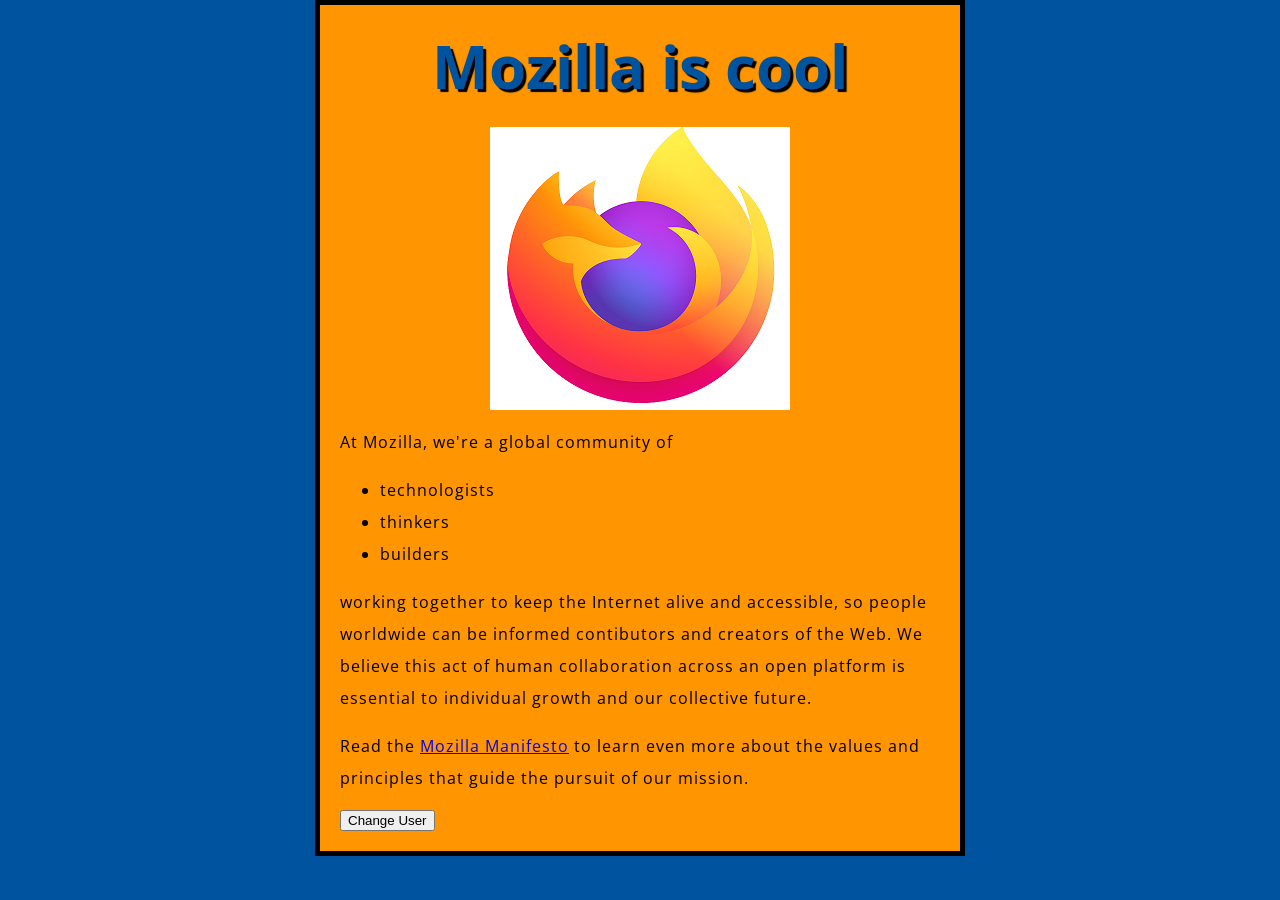
<file: 1-web-projects/1-mdn-exercises/0-test-site/index.html>
<!DOCTYPE html>
<html>
  <head>
    <meta charset="utf-8">
    <title>My test page</title>
    <link href="styles/style.css" rel="stylesheet">
    <link href="https://fonts.googleapis.com/css?family=Open+Sans" rel="stylesheet">
  </head>
  <body>
    
    <h1>Mozilla is cool</h1>
    <img src="images/firefox-logo.png" alt="My test image">
    
    <p>At Mozilla, we're a global community of</p>
    
    <ul>
      <li>technologists</li>
      <li>thinkers</li>
      <li>builders</li>
    </ul>
    
    <p>
       working together to keep the Internet alive and accessible, so people worldwide
       can be informed contibutors and creators of the Web. We believe this act of human
       collaboration across an open platform is essential to individual growth and our
       collective future.
    </p>

    <p>
       Read the <a href="https://www.mozilla.org/en-US/about/manifesto/">Mozilla Manifesto</a> to learn
       even more about the values and principles that guide the pursuit of our mission.
    </p>
    <button>Change User</button>
    <script src="scripts/main.js"></script>
  </body>
</html>
</file>
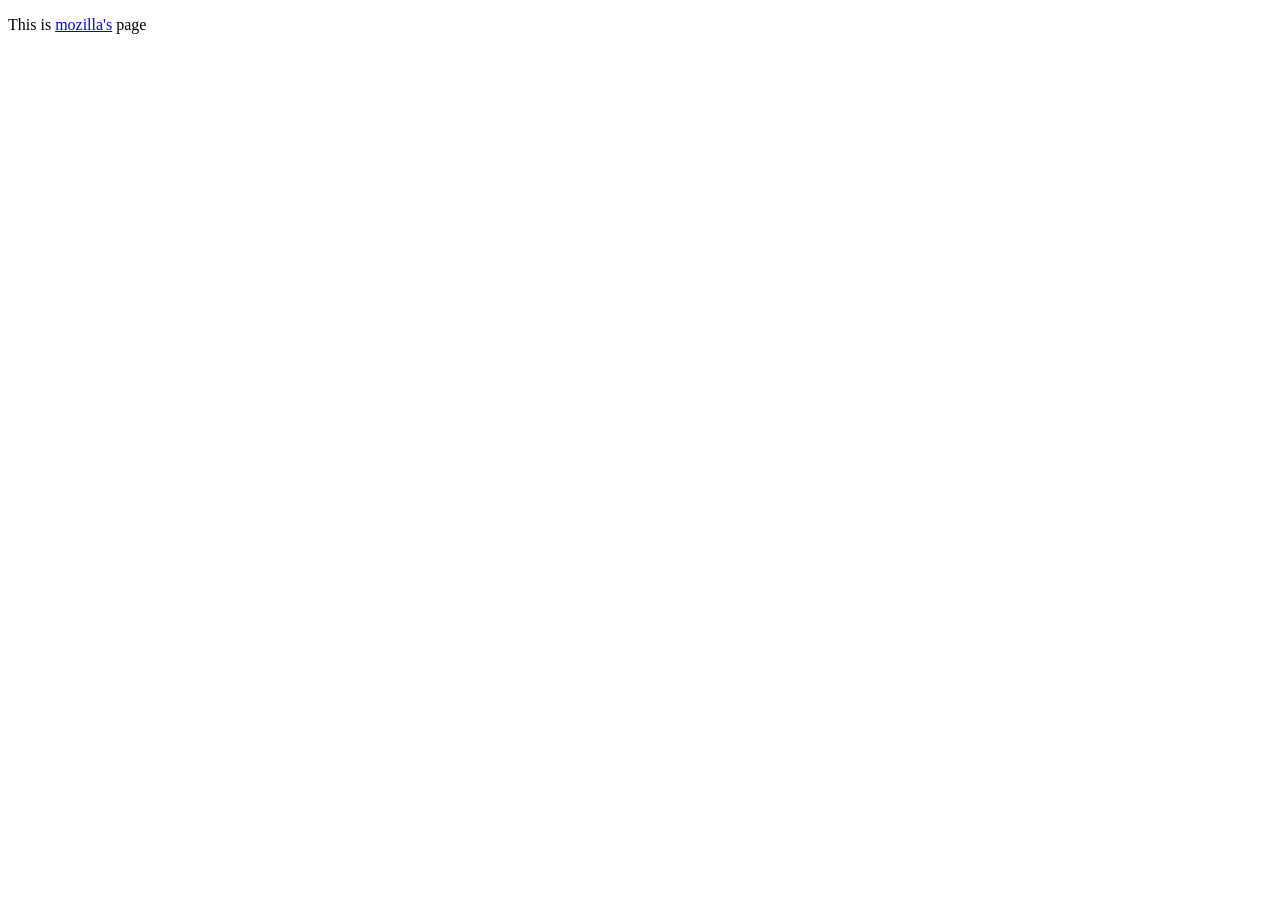
<file: 1-web-projects/1-mdn-exercises/1-html-structuring-the-web/1-introduction-to-html/4-creating-hyperlinks/index.html>
<!DOCTYPE html>
<html lang="en-US">
  <head>
    <meta charset="utf-8">
    <title>My test page</title>
  </head>
  <body>
    <p>This is <a href="https://www.mozilla.org/en-US/" title="Mozzila Homepage">mozilla's</a> page</p>
  </body>
</html>
</file>
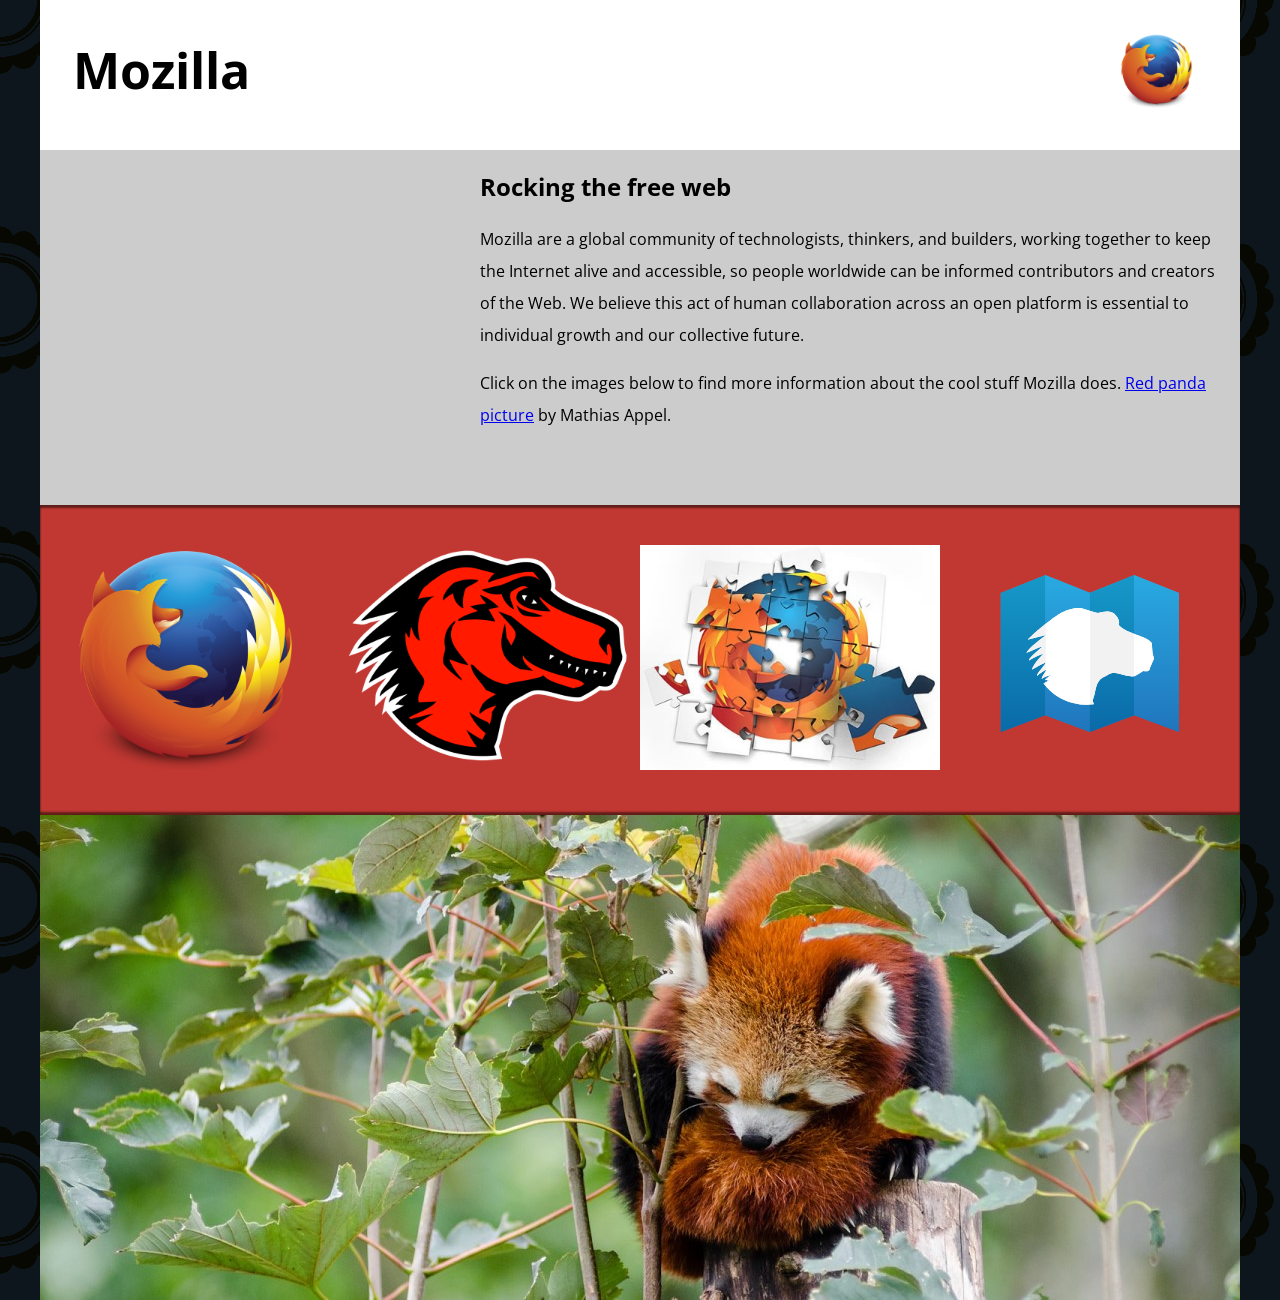
<file: 1-web-projects/1-mdn-exercises/1-html-structuring-the-web/2-multimedia-and-embedding/5-assessment-splash-page/index.html>
<!DOCTYPE html>
<html>
  <head>
    <meta charset="utf-8">
    <meta name="viewport" content="width=device-width">
    <title>Mozilla splash page</title>
    <link href='https://fonts.googleapis.com/css?family=Open+Sans:400,700' rel='stylesheet' type='text/css'>
    <style>
      /* header and body setup */

      html {
        font-family: 'Open Sans', sans-serif;
        background: url(pattern.png);
      }

      body {
        width: 100%;
        max-width: 1200px;
        margin: 0 auto;
        background-color: white;
        position: relative;
      }

      /* Header styling */

      header {
        height: 150px;
      }

      header img {
        width: 100px;
        position: absolute;
        right: 32.5px;
        top: 32.5px;
      }

      h1 {
        font-size: 50px;
        line-height: 140px;
        margin: 0 0 0 32.5px;
      }

      /* main section and video styling */

      main {
        background: #ccc;
      }

      article {
        padding: 20px;
      }

      h2 {
        margin-top: 0;
      }

      p {
        line-height: 2;
      }

      iframe {
        float: left;
        margin: 0 20px 20px 0;
        max-width: 100%;
      }

      /* further info links */

      .further-info {
        clear: left;
        padding: 40px 0;
        background: #c13832;
        box-shadow: inset 0 3px 2px rgba(0,0,0,0.5),
                    inset 0 -3px 2px rgba(0,0,0,0.5);
      }

      .further-info a {
        width: 25%;
        display: block;
        float: left;
      }

      .further-info img {
        max-width: 100%;
      }

      .clearfix {
        clear: both;
      }

      /* Red panda image */

      .red-panda img {
        display: block;
        max-width: 100%;
      }
    </style>
  </head>
  <body>
    <header>
      <h1>Mozilla</h1>
      <!-- insert <img> element, link to the small
          version of the Firefox logo -->
      <img src="originals/firefox_logo-only_RGB120.png">

    </header>

    <main>
      <article>
        <!-- insert iframe from youtube -->
        <iframe width="400" height="315" src="https://www.youtube.com/embed/ojcNcvb1olg" frameborder="0" allow="accelerometer; autoplay; clipboard-write; encrypted-media; gyroscope; picture-in-picture" allowfullscreen></iframe>

        <h2>Rocking the free web</h2>

        <p>Mozilla are a global community of technologists, thinkers, and builders, working together to keep the Internet alive and accessible, so people worldwide can be informed contributors and creators of the Web. We believe this act of human collaboration across an open platform is essential to individual growth and our collective future.</p>

        <p>Click on the images below to find more information about the cool stuff Mozilla does. <a href="https://www.flickr.com/photos/mathiasappel/21675551065/">Red panda picture</a> by Mathias Appel.</p>
      </article>

      <div class="further-info">
        <!-- insert images with srcsets and sizes -->
        <!-- Resolution Switching -->
        <a href="https://www.mozilla.org/en-US/firefox/new/">
          <img srcset="originals/firefox_logo-only_RGB120.png 120w,
                       originals/firefox_logo-only_RGB400.png 400w"
               sizes="(max-width: 500px) 120px,
                      400px"
               src="originals/firefox_logo-only_RGB400.png"
               alt="The Firefox logo">
        </a>
        <a href="https://www.mozilla.org/">
          <img srcset="originals/mozilla-dinosaur-head120.png 120w,
                       originals/mozilla-dinosaur-head400.png 400w"
                sizes="(max=width: 500px) 120px,
                       400px"
                src="originals/mozilla-dinosaur-head400.png"
                alt="The Mozilla dinosaur">
        </a>
        <a href="https://addons.mozilla.org/">
          <img srcset="originals/firefox-addons120.jpg 120w,
                       originals/firefox-addons.jpg 400w"
               sizes="(max=width: 500px) 120px,
                      400px"
               src="originals/firefox-addons.jpg"
               alt="Firefox logo as a puzzle">
        </a>
        <a href="https://developer.mozilla.org/en-US/">
          <img src="originals/mdn.svg"
               alt="Blue and white Mozilla logo"
               width="400">
        </a>
        <div class="clearfix"></div>
      </div>

      <div class="red-panda">
        <!-- insert picture element -->
        <!-- Art Direction -->
        <picture>
          <source media="(max-width: 600px)" srcset="originals/red-panda600-close-up.jpg">
          <source media="(min-width: 601px)" srcset="originals/red-panda1200.jpg">
          <img src="originals/red-panda1200.jpg" alt="A red panda">
        </picture>
      </div>

    </main>
  </body>
</html>
</file>
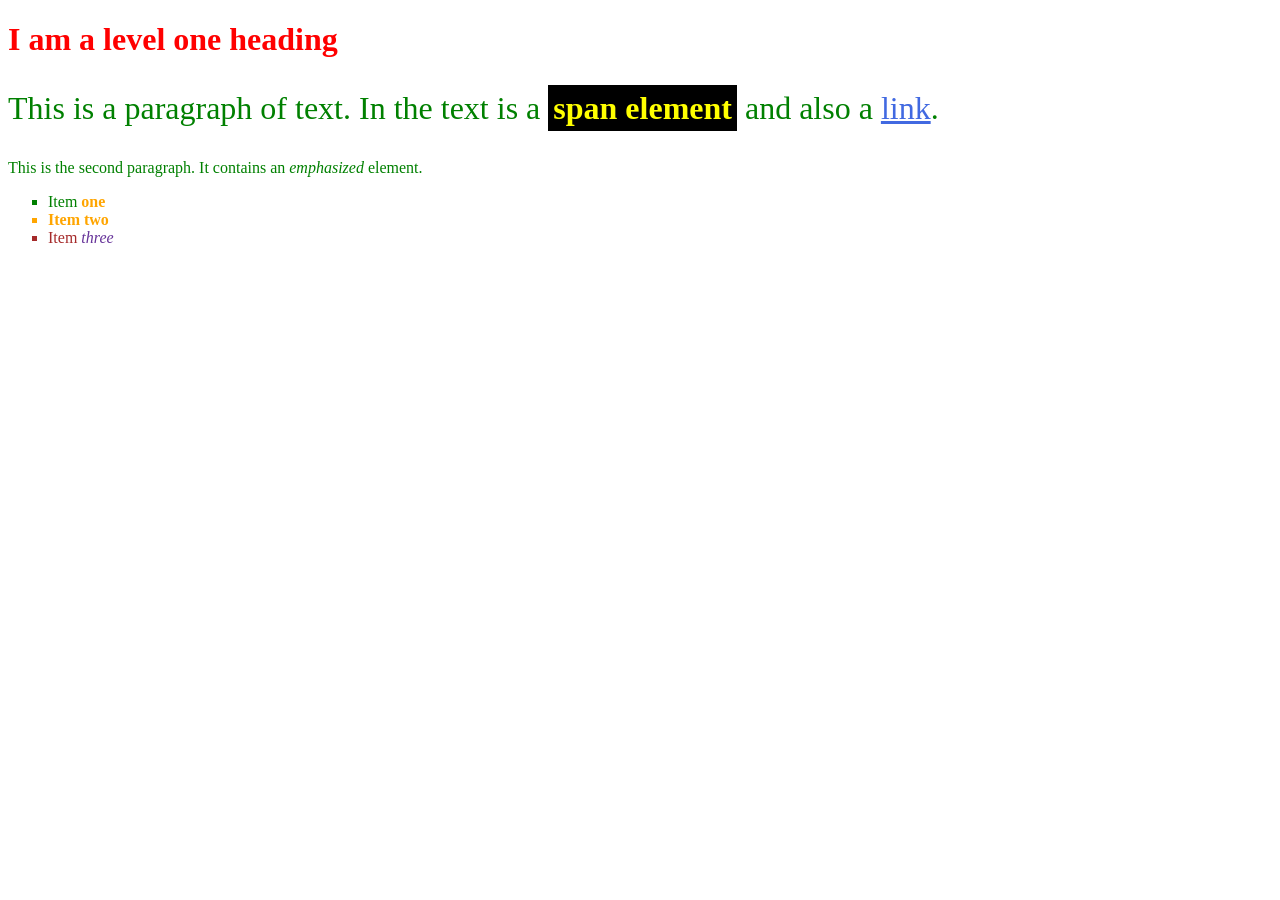
<file: 1-web-projects/1-mdn-exercises/2-css-styling-the-web/1-css-first-steps/1-getting-started-with-css/index.html>
<!doctype html>
<html lang="en">
<head>
    <meta charset="utf-8">
    <title>Getting started with CSS</title>
    <link rel="stylesheet" href="styles.css">
</head>

<body>

    <h1>I am a level one heading</h1>

    <p>This is a paragraph of text. In the text is a <span class="special">span element</span>
and also a <a href="http://example.com">link</a>.</p>

    <p>This is the second paragraph. It contains an <em>emphasized</em> element.</p>

    <ul>
        <li>Item <span class="special">one</span></li>
        <li class="special">Item two</li>
        <li class="different">Item <em>three</em></li>
    </ul>

</body>

</html>
</file>
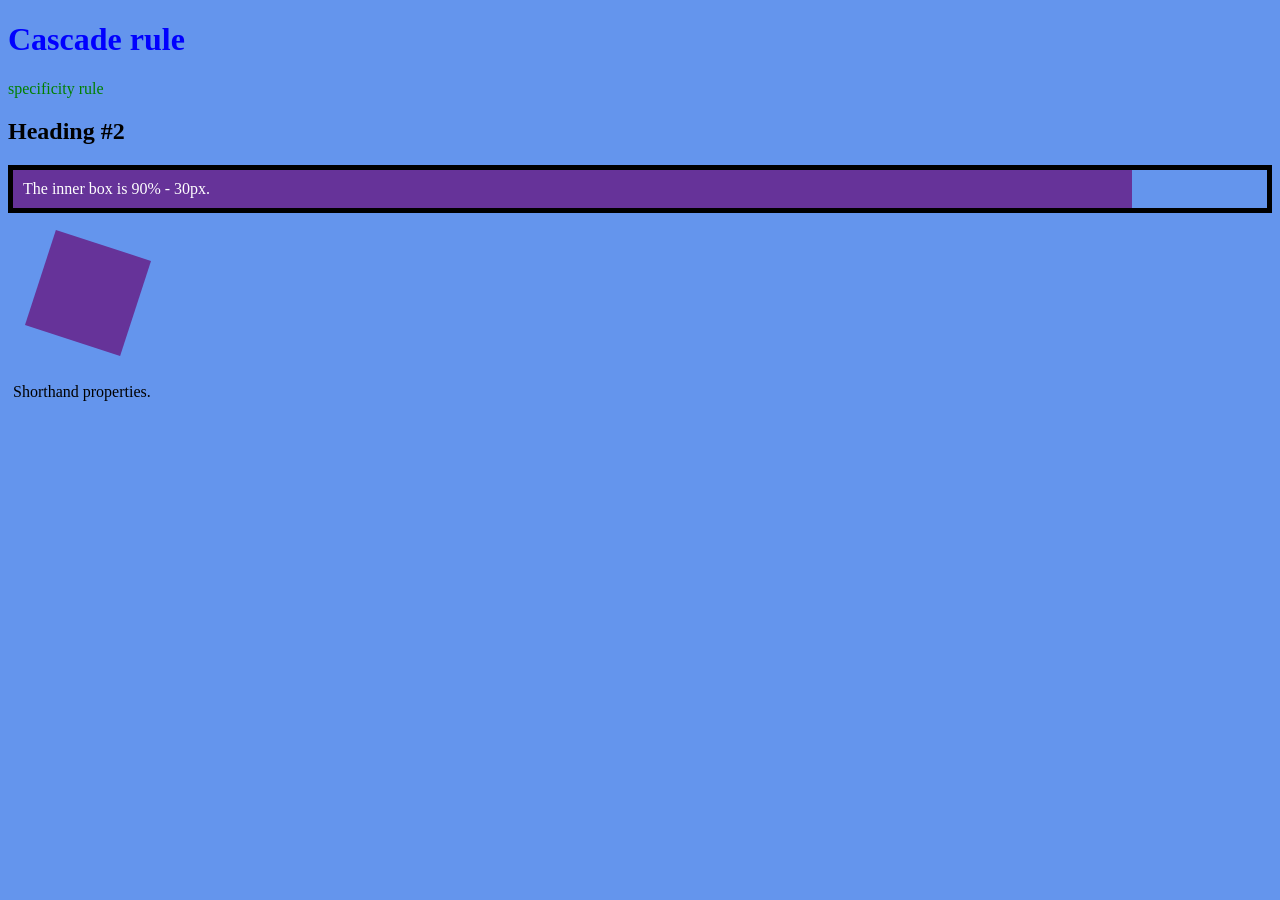
<file: 1-web-projects/1-mdn-exercises/2-css-styling-the-web/1-css-first-steps/2-how-css-is-structured/index.html>
<!DOCTYPE html>
<html lang="en">
  <head>
    <meta charset="utf-8">
    <title>My CSS experiments</title>
    <link rel="stylesheet" href="styles.css">
  </head>
  <body>

    <h1>Cascade rule</h1>

    <p class="special">specificity rule</p>

    <h2>Heading #2</h2>

    <div class="outer"><div class="box">The inner box is 90% - 30px.</div></div>
    <div class="box2"></div>
    <div class="shorthand">Shorthand properties.</div>


  </body>
</html>
</file>
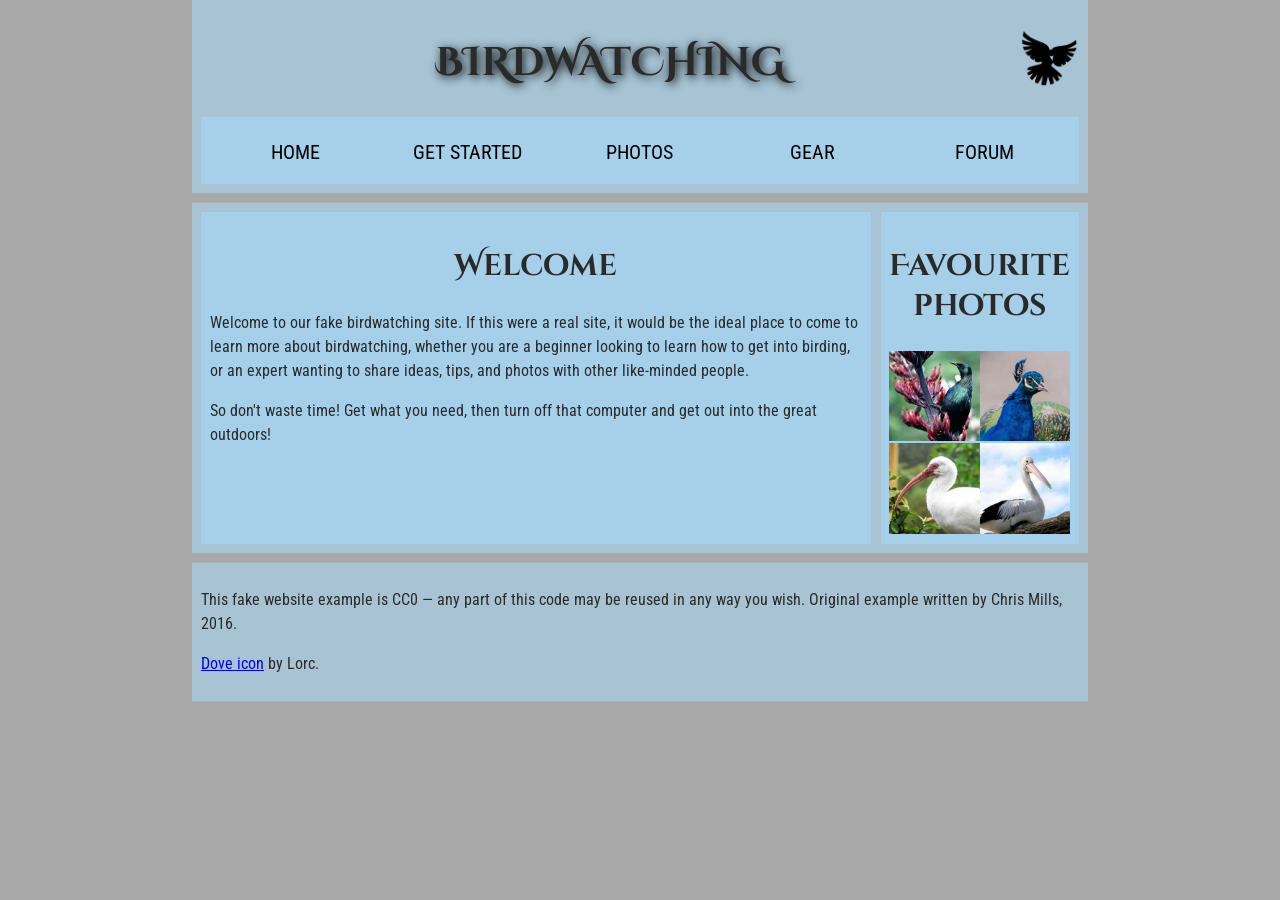
<file: 1-web-projects/1-mdn-exercises/1-html-structuring-the-web/1-introduction-to-html/9-assessment-structuring-a-page-of-content/assets/index.html>
<!DOCTYPE html>
<html lang="en">
  <head>
    <meta charset="utf-8">
    <title>Birdwatching</title>
    <link href="https://fonts.googleapis.com/css?family=Roboto+Condensed:300%7CCinzel+Decorative:700" rel="stylesheet">
    <link rel="stylesheet" href="style.css">

    <!--[if lt IE 9]>
      <script src="https://cdnjs.cloudflare.com/ajax/libs/html5shiv/3.7.3/html5shiv.js"></script>
    <![endif]-->
  </head>

  <body>
      <header>
        <h1>Birdwatching</h1>
        <img src="dove.png" alt="a simple dove logo">

        <nav>
          <ul>
            <li><span>Home</span></li>
            <li><a href="#">Get started</a></li>
            <li><a href="#">Photos</a></li>
            <li><a href="#">Gear</a></li>
            <li><a href="#">Forum</a></li>
          </ul>
        </nav>
      </header>

      <main>
        <article>
          <h2>Welcome</h2>
            
          <p>Welcome to our fake birdwatching site. If this were a real site, it would be the ideal place to come to learn more about birdwatching, whether you are a beginner looking to learn how to get into birding, or an expert wanting to share ideas, tips, and photos with other like-minded people.</p>

          <p>So don't waste time! Get what you need, then turn off that computer and get out into the great outdoors!</p>
        </article>

        <aside>
          <h2>Favourite photos</h2>

          <a href="favorite-1.jpg"><img src="favorite-1_th.jpg" alt="Small black bird, black claws, long black slender beak, links to larger version of the image"></a>
          <a href="favorite-2.jpg"><img src="favorite-2_th.jpg" alt="Top half of a pretty bird with bright blue plumage on neck, light colored beak, blue headdress, links to larger version of the image"></a>
          <a href="favorite-3.jpg"><img src="favorite-3_th.jpg" alt="Top half of a large bird with white plumage, very long curved narrow light colored break, links to larger version of the image"></a>
          <a href="favorite-4.jpg"><img src="favorite-4_th.jpg" alt="Large bird, mostly white plumage with black plumage on back and rear, long straight white beak, links to larger version of the image"></a>
        </aside>
      </main>

      <footer>
        <p>This fake website example is CC0 — any part of this code may be reused in any way you wish. Original example written by Chris Mills, 2016.</p>

        <p><a href="http://game-icons.net/lorc/originals/dove.html">Dove icon</a> by Lorc.</p>
      </footer>

  </body>
</html>
</file>
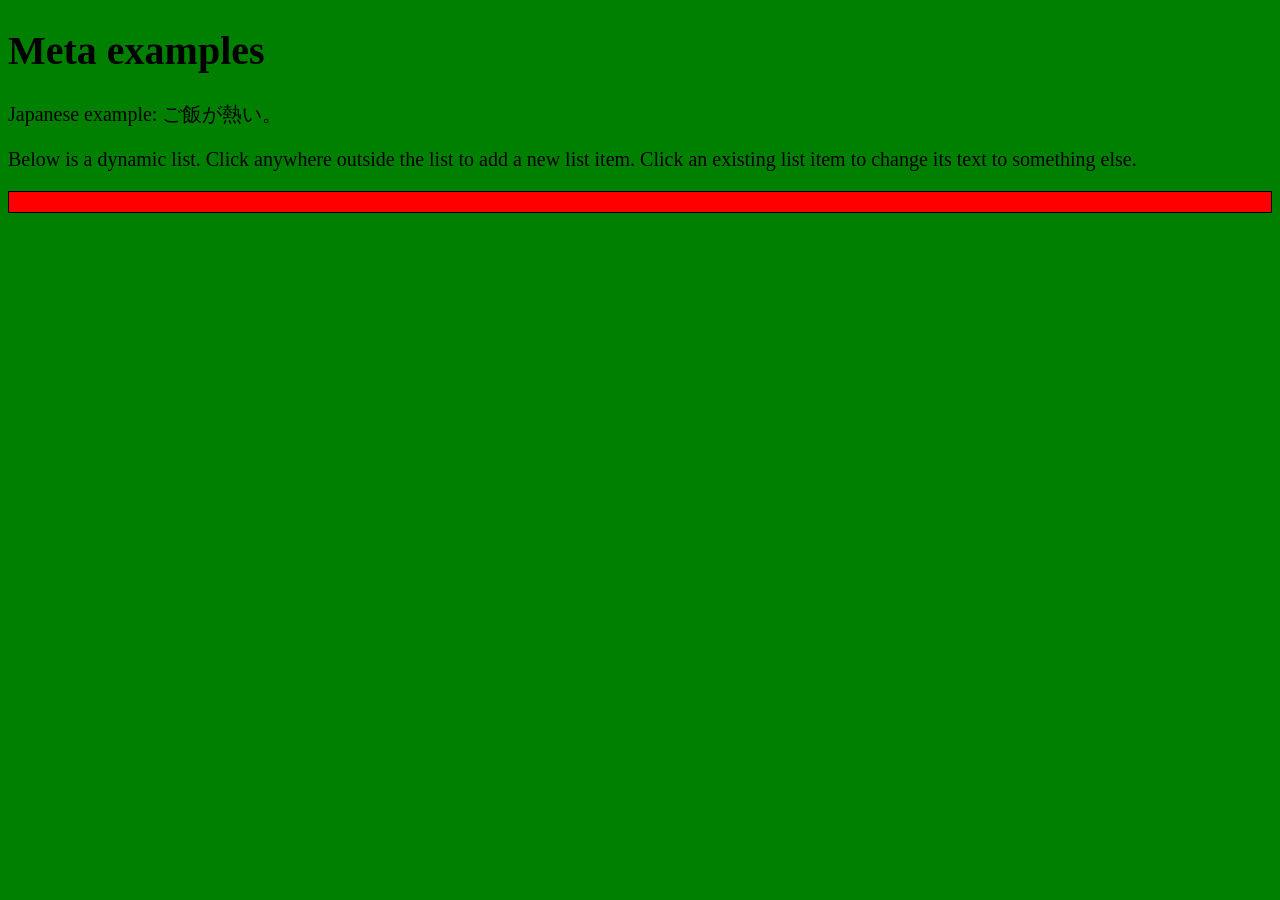
<file: 1-web-projects/1-mdn-exercises/1-html-structuring-the-web/1-introduction-to-html/2-whats-in-the-head/meta-example.html>
<!DOCTYPE html>
<html lang="en-US">
  <head>
    <meta charset="utf-8">
    <title>Meta examples</title>
    
    <meta name="author" content="Chris Mills">
    <meta name="description" content="This is an example page to demonstrate usage of metadata on web pages.">

    <meta property="og:image" content="https://developer.cdn.mozilla.net/static/img/opengraph-logo.dc4e08e2f6af.png">
    <meta property="og:description" content="This is an example page to demonstrate usage of metadata on web pages.">
    <meta property="og:title" content="Metadata; The HTML &lt;head&gt;, on MDN">

    <link rel="Shortcut Icon" href="favicon.ico" type="image/x-icon">
    <link rel="stylesheet" href="style.css">
    <script src="script.js" defer></script>    
  </head>
  <body>
    <h1>Meta examples</h1>

    <p>Japanese example: ご飯が熱い。</p>
  </body>
</html>
</file>
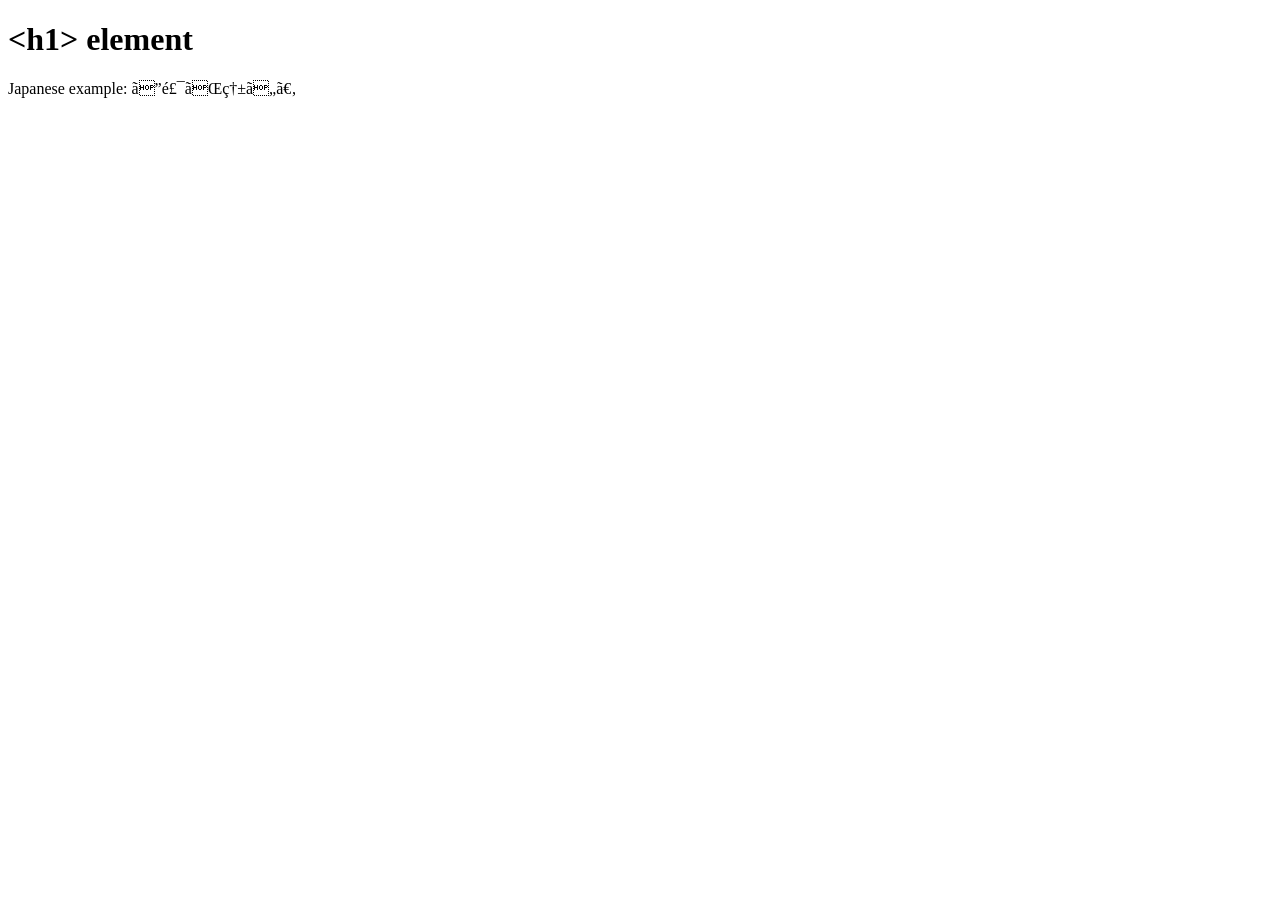
<file: 1-web-projects/1-mdn-exercises/1-html-structuring-the-web/1-introduction-to-html/2-whats-in-the-head/title-example.html>
<!DOCTYPE html>
<html>
  <head>
    <meta charset="ISO-8859-1">
    <title>&lt;title&gt; element</title>
  </head>
  <body>
    <h1>&lt;h1&gt; element</h1>
    <p>Japanese example: ご飯が熱い。</p>
  </body>
</html>
</file>
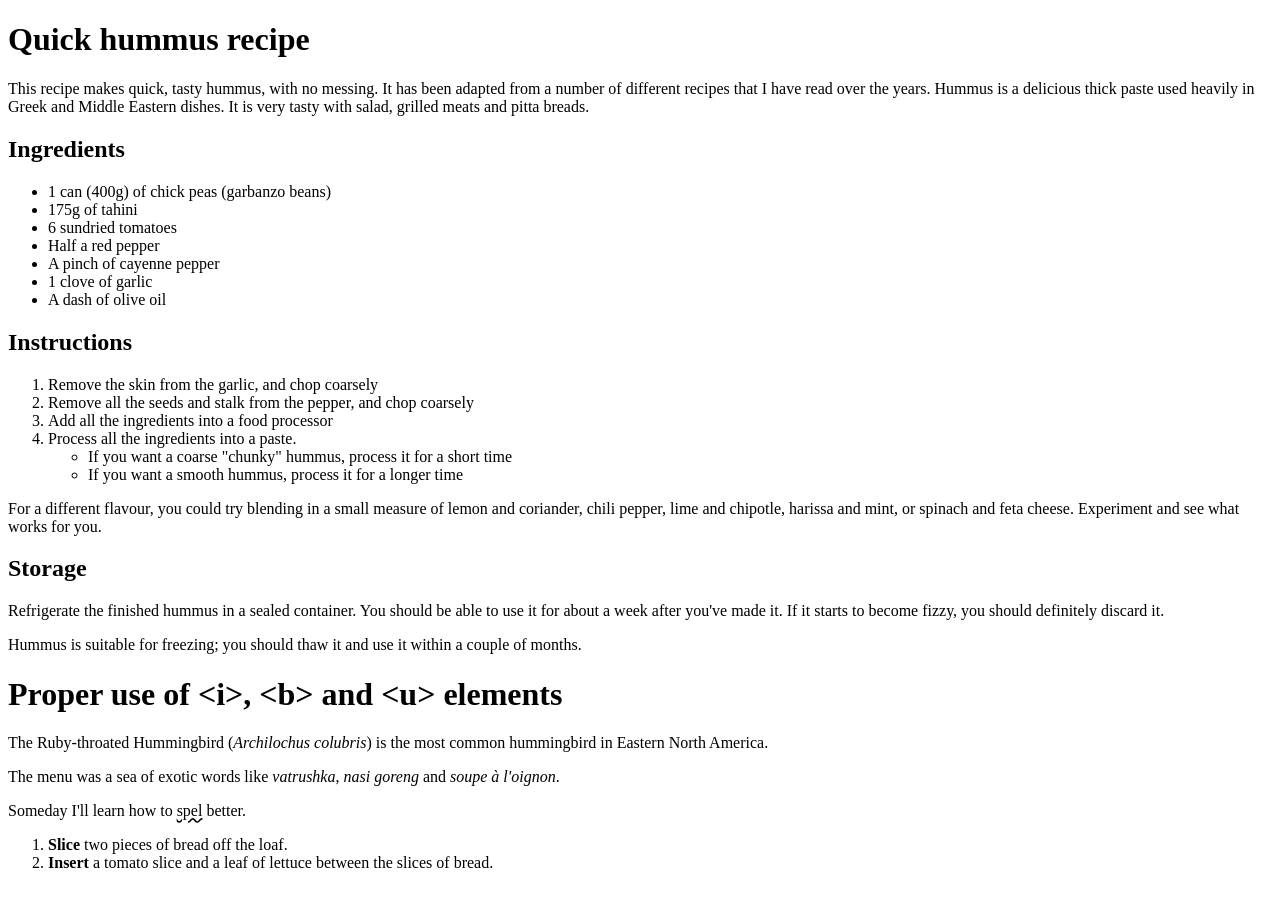
<file: 1-web-projects/1-mdn-exercises/1-html-structuring-the-web/1-introduction-to-html/3-html-text-fundamentals/text-start.html>
<!DOCTYPE html>
<html>
  <head>
    <meta charset="utf-8">
    <title>Quick hummus recipe</title>
  </head>
  <body>
    <h1>Quick hummus recipe</h1>

    <p1>This recipe makes quick, tasty hummus, with no messing. It has been adapted from a number of different recipes that I have read over the years.</p1>

    <p1>Hummus is a delicious thick paste used heavily in Greek and Middle Eastern dishes. It is very tasty with salad, grilled meats and pitta breads.</p1>

    <h2>Ingredients</h2>

    <ul>
      <li>1 can (400g) of chick peas (garbanzo beans)</li>
      <li>175g of tahini</li>
      <li>6 sundried tomatoes</li>
      <li>Half a red pepper</li>
      <li>A pinch of cayenne pepper</li>
      <li>1 clove of garlic</li>
      <li>A dash of olive oil</li>
    </ul>

    <h2>Instructions</h2>

    <ol>
      <li>Remove the skin from the garlic, and chop coarsely</li>
      <li>Remove all the seeds and stalk from the pepper, and chop coarsely</li>
      <li>Add all the ingredients into a food processor</li>
      <li>Process all the ingredients into a paste.
        <ul>
          <li>If you want a coarse "chunky" hummus, process it for a short time</li>
          <li>If you want a smooth hummus, process it for a longer time</li>
        </ul>
      </li>
    </ol>

    <p>For a different flavour, you could try blending in a small measure of lemon and coriander, chili pepper, lime and chipotle, harissa and mint, or spinach and feta cheese. Experiment and see what works for you.</p>

    <h2>Storage</h2>

    <p>Refrigerate the finished hummus in a sealed container. You should be able to use it for about a week after you've made it. If it starts to become fizzy, you should definitely discard it.</p>

    <p>Hummus is suitable for freezing; you should thaw it and use it within a couple of months.</p>


    <h1>Proper use of &lti&gt, &ltb&gt and &ltu&gt elements</h1>

    <!-- scientific names -->
    <p>
      The Ruby-throated Hummingbird (<i>Archilochus colubris</i>)
      is the most common hummingbird in Eastern North America.
    </p>

    <!-- foreign words -->
    <p>
      The menu was a sea of exotic words like <i lang="uk-latn">vatrushka</i>,
      <i lang="id">nasi goreng</i> and <i lang="fr">soupe à l'oignon</i>.
    </p>

    <!-- a known misspelling -->
    <p>
      Someday I'll learn how to <u style="text-decoration-line: underline; text-decoration-style: wavy;">spel</u> better.
    </p>

    <!-- Highlight keywords in a set of instructions -->
    <ol>
      <li>
        <b>Slice</b> two pieces of bread off the loaf.
      </li>
      <li>
        <b>Insert</b> a tomato slice and a leaf of
        lettuce between the slices of bread.
      </li>
    </ol>

  </body>
</html>
</file>
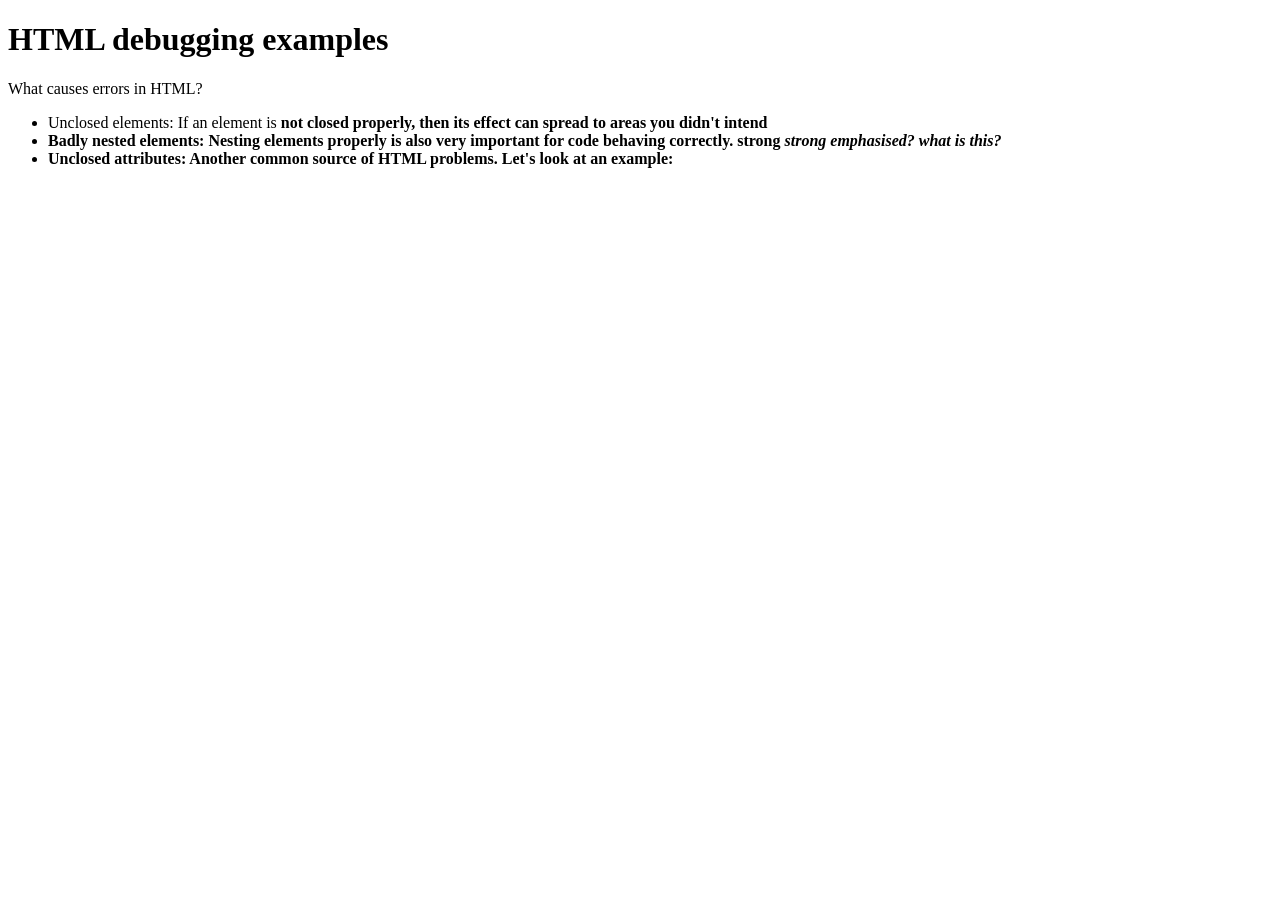
<file: 1-web-projects/1-mdn-exercises/1-html-structuring-the-web/1-introduction-to-html/7-debugging-html/debug-example.html>
<!DOCTYPE html>
<html>
  <head>
    <meta charset="utf-8">

    <title>HTML debugging examples</title>

    <!--[if lt IE 9]>
      <script src="https://cdnjs.cloudflare.com/ajax/libs/html5shiv/3.7.3/html5shiv.js"></script>
    <![endif]-->
  </head>

  <body>
    <h1>HTML debugging examples</h1>

    <p>What causes errors in HTML?

    <ul>
      <li>Unclosed elements: If an element is <strong>not closed properly, then its effect can spread to areas you didn't intend

      <li>Badly nested elements: Nesting elements properly is also very important for code behaving correctly. <strong>strong <em>strong emphasised?</strong> what is this?</em>

      <li>Unclosed attributes: Another common source of HTML problems. Let's look at an example: <a href="https://www.mozilla.org/>link to Mozilla homepage</a>
    </ul>
  </body>
</html>
</file>
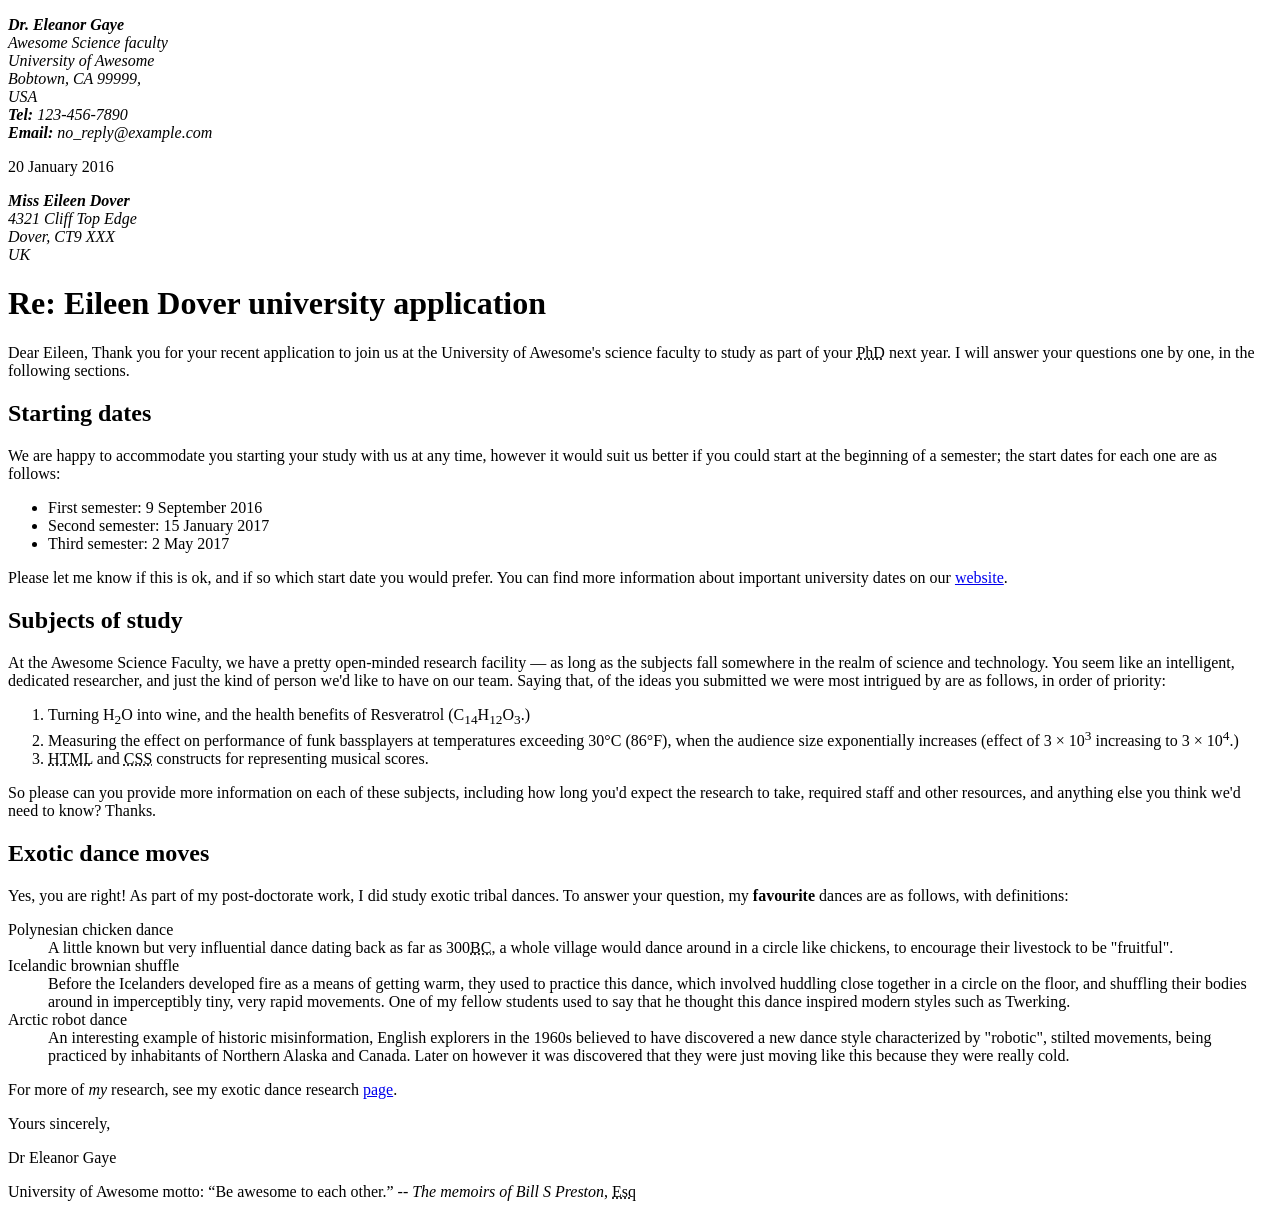
<file: 1-web-projects/1-mdn-exercises/1-html-structuring-the-web/1-introduction-to-html/8-assessment-marking-up-a-letter/letter.html>
<!DOCTYPE html>
<html lang="en">
    <head>
        <meta charset="utf-8">
        <meta name="author" content="Eleanor Gaye">
        <link rel="stylesheet" href="css.txt">
        <title>Letter</title>

    </head>
    <body>
        <address class="sender-column">
            <p>
                <strong>Dr. Eleanor Gaye</strong><br>
                Awesome Science faculty<br>
                University of Awesome<br>
                Bobtown, CA 99999,<br>
                USA<br>
                <strong>Tel:</strong> 123-456-7890<br>
                <strong>Email:</strong> no_reply@example.com<br>
           </p>
        </address>

        <p class="sender-column">
            <time datetime="2016-01-20">20 January 2016</time><br>
        </p>
 
        <address>
            <p>
                <strong>Miss Eileen Dover</strong><br>
                4321 Cliff Top Edge<br>
                Dover, CT9 XXX<br>
                UK<br>
            </p>
        </address>


        <h1>Re: Eileen Dover university application</h1>
        <p>
            Dear Eileen,

            Thank you for your recent application to join us at the University of Awesome's science faculty to study as part of your <abbr title="Doctor of Philosophy">PhD</abbr> next year. I will answer your questions one by one, in the following sections.
        </p>

        <h2>Starting dates</h2>
        <p>
            We are happy to accommodate you starting your study with us at any time, however it would suit us better if you could start at the beginning of a semester; the start dates for each one are as follows:
        </p>
        <ul>
            <li>First semester: <time datetime="2016-09-09">9 September 2016</time></li>
            <li>Second semester: <time datetime="2017-01-15">15 January 2017</time></li>
            <li>Third semester: <time datetime="2017-05-02">2 May 2017</time></li>
        </ul>
        <p>
            Please let me know if this is ok, and if so which start date you would prefer.

            You can find more information about important university dates on our <a href="http://example.com">website</a>.
        </p>

        <h2>Subjects of study</h2>
        <p>
            At the Awesome Science Faculty, we have a pretty open-minded research facility — as long as the subjects fall somewhere in the realm of science and technology. You seem like an intelligent, dedicated researcher, and just the kind of person we'd like to have on our team. Saying that, of the ideas you submitted we were most intrigued by are as follows, in order of priority:
        </p>            
        <ol>
            <li>Turning H<sub>2</sub>O into wine, and the health benefits of Resveratrol (C<sub>14</sub>H<sub>12</sub>O<sub>3</sub>.)</li>
            <li>Measuring the effect on performance of funk bassplayers at temperatures exceeding 30°C (86°F), when the audience size exponentially increases (effect of 3 × 10<sup>3</sup> increasing to 3 × 10<sup>4</sup>.)</li>
            <li><abbr title="Hyper Text Markup Language">HTML</abbr> and <abbr title="Cascading Style Sheets">CSS</abbr> constructs for representing musical scores.</li>
        </ol>
        <p>
            So please can you provide more information on each of these subjects, including how long you'd expect the research to take, required staff and other resources, and anything else you think we'd need to know? Thanks.
        </p>

        <h2>Exotic dance moves</h2>
        <p>
            Yes, you are right! As part of my post-doctorate work, I did study exotic tribal dances. To answer your question, my <strong>favourite</strong> dances are as follows, with definitions:
        </p>
        <dl>
            <dt>Polynesian chicken dance</dt>
                <dd>A little known but very influential dance dating back as far as 300<abbr title="Before Christ">BC</abbr>, a whole village would dance around in a circle like chickens, to encourage their livestock to be "fruitful".</dd>
            <dt>Icelandic brownian shuffle</dt>
                <dd>Before the Icelanders developed fire as a means of getting warm, they used to practice this dance, which involved huddling close together in a circle on the floor, and shuffling their bodies around in imperceptibly tiny, very rapid movements. One of my fellow students used to say that he thought this dance inspired modern styles such as Twerking.</dd>
            <dt>Arctic robot dance</dt>
                <dd>An interesting example of historic misinformation, English explorers in the 1960s believed to have discovered a new dance style characterized by "robotic", stilted movements, being practiced by inhabitants of Northern Alaska and Canada. Later on however it was discovered that they were just moving like this because they were really cold.</dd>
        </dl>
        <p>
            For more of <em>my</em> research, see my exotic dance research <a href="http://example.com">page</a>.
        </p>
        <p>
            Yours sincerely,
        </p>
        <p>
            Dr Eleanor Gaye
        </p>
        <p>
            University of Awesome motto: <q cite="http://example.com">Be awesome to each other.</q> -- <cite>The memoirs of Bill S Preston</cite>, <abbr title="Esquire">Esq</abbr>
        </p>
    </body>
</html>
</file>
<file: 1-web-projects/1-mdn-exercises/0-test-site/styles/style.css>
html {
  font-size: 10px; /* px means "pixels": the base font size is now 10 pixels high  */
  font-family: "Open Sans", sans-serif; /* this should be the rest of the output you got from Google fonts */
}

h1 {
  font-size: 60px;
  text-align: center;
}

p, li {
  font-size: 16px;
  line-height: 2;
  letter-spacing: 1px;
}

html {
  background-color: #00539F;
}

body {
  width: 600px;
  margin: 0 auto;
  background-color: #FF9500;
  padding: 0 20px 20px 20px;
  border: 5px solid black;
}

h1 {
  margin: 0;
  padding: 20px 0;    
  color: #00539F;
  text-shadow: 3px 3px 1px black;
}

img {
  display: block;
  margin: 0 auto;
}
</file>
<file: 1-web-projects/1-mdn-exercises/2-css-styling-the-web/1-css-first-steps/1-getting-started-with-css/styles.css>
/* Selecting elements based on the element name - targeting an element selector*/
h1 {
    color: red;
}

p, li {
    color: green;
}

/* Changing the default behavior of elements */
li {
    list-style-type: square;
}

/* Selecting elements based on class - any element that has a class of different*/
.different {
    color: brown;
}

    /* This syntax means target an <li> element that has a class of special */
li.special, span.special {
    color: orange;
    font-weight: bold;
}

/* Styling things based on their location in the document */
    /* descendent combinator - selects any <em> element that is inside (a descendent of) an <li> */
li em {
    color: rebeccapurple;
}

    /* adjacent sibling combinator - styles a paragraph when it comes directly after a heading at the same hierchy leven in the HTML */
h1 + p {
    font-size: 200%;
}

/*Styling things based on state*/
a:link {
    color: royalblue;
}

a:visited {
    color: green;
}

a:hover {
    text-decoration: none;
    font-weight: bold;
}

/* Combining selectors and combinators */
body h1 + p .special {
    color: yellow;
    background-color: black;
    padding: 5px;
}
</file>
<file: 1-web-projects/1-mdn-exercises/2-css-styling-the-web/1-css-first-steps/2-how-css-is-structured/styles.css>
/* Create your test CSS here */

/* cascade rule - later styles replacing conflicting styles that appear earlier in the stylesheet */
h1 {
    color: red;
}

h1 {
    color: blue;
}

/* specificity rule - in a style conflict, more specific selector cancels the other style declaration */
.special {
    color: green;
}

p {
    color: yellow;
}

/* functions */
.outer {
    border: 5px solid black;
}

.box {
    padding: 10px;
    width: calc(90% - 30px);
    background-color: rebeccapurple;
    color: white;
}

.box2 {
    margin: 30px;
    width: 100px;
    height: 100px;
    background-color: rebeccapurple;
    transform: rotate(0.8turn);
}

/* @rules - provide instruction for what CSS should perform and how it should behave. */
body {
    background-color: cornsilk;
}

@media (min-width: 30em) {
    body {
        background-color: cornflowerblue;
    }
}

/* shorthands - properties that set several values in a single line. */
.shorthand {
    padding: 10px 15px 15px 5px;

    /* is the same as */

    padding-top: 10px;
    padding-right: 15px;
    padding-bottom: 15px;
    padding-left: 5px;
}
</file>
<file: 1-web-projects/1-mdn-exercises/1-html-structuring-the-web/1-introduction-to-html/9-assessment-structuring-a-page-of-content/assets/style.css>
/* || General setup */

html, body {
  margin: 0;
  padding: 0;
}

html {
  font-size: 10px;
  background-color: #a9a9a9;
}

body {
  width: 70%;
  min-width: 800px;
  margin: 0 auto;
}

/* || typography */

h1, h2, h3 {
  font-family: 'Cinzel Decorative', cursive;
  color: #2a2a2a;
}

p, input, li {
  font-family: 'Roboto Condensed', sans-serif;
  color: #2a2a2a;
}

h1 {
  font-size: 4rem;
  text-align: center;
  text-shadow: 2px 2px 10px black;
}

h2 {
  font-size: 3rem;
  text-align: center;
}

h3 {
  font-size: 2.2rem;
}

p, li {
  font-size: 1.6rem;
  line-height: 1.5;
}

/* || header layout */

header {
  margin-bottom: 10px;
  display: flex;
  flex-flow: row wrap;
}

body > * {
  background-color: red;
  padding: 1%;
}

main, header, nav, article, aside, footer, section {
  background-color: rgba(166, 222, 255, 0.5);
  padding: 1%;
}

h1 {
  flex: 5;
  text-transform: uppercase;
}

header img {
  display: block;
  height: 60px;
  padding-top: 20.15px;
}

nav {
  height: 50px;
  flex: 100%;
  display: flex;
}

nav ul {
  padding: 0;
  list-style-type: none;
  flex: 2;
  display: flex;
}

nav li {
  display: inline;
  text-align: center;
  flex: 1;
}

nav a, nav span {
  display: inline-block;
  font-size: 2rem;
  height: 3rem;
  line-height: 1.7;
  text-transform: uppercase;
  text-decoration: none;
  color: black;

}

/* || main layout */

main {
  display: flex;
}

article, section {
  flex: 4;
}

aside {
  flex: 1;
  margin-left: 10px;
  padding: 1%;
}

aside a {
  display: block;
  float: left;
  width: 50%;
}

aside img {
  max-width: 100%;
}

footer {
  margin-top: 10px;
}
</file>
<file: 1-web-projects/1-mdn-exercises/1-html-structuring-the-web/1-introduction-to-html/2-whats-in-the-head/style.css>
html {
  background-color: green;
  font-size: 20px;
}

ul {
  background: red;
  padding: 10px;
  border: 1px solid black;
}

li {
  margin-left: 20px;
}
</file>
